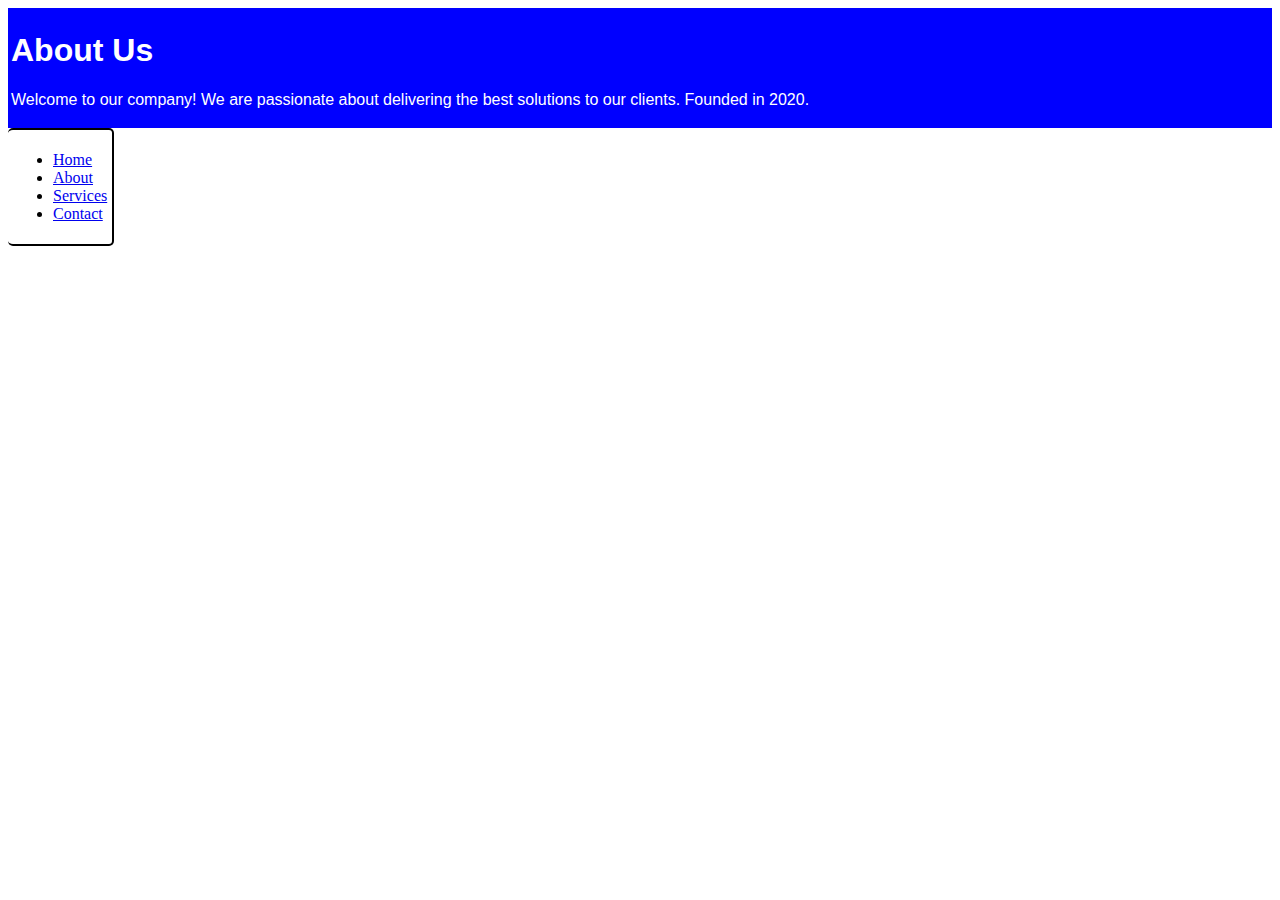
<file: About.html>
<!DOCTYPE html>
<html lang="en">
<head>
    <meta charset="UTF-8">
    <meta name="viewport" content="width=device-width, initial-scale=1.0">
    <meta name="description" content="About us page for our company. Learn more about who we are, our mission, and values.">
    <title>About Us</title>
    <link rel="stylesheet" href="styles.css">
</head>
<body>

    <section class="about-section">
        <div class="container">
            <h1>About Us</h1>
            <p>Welcome to our company! We are passionate about delivering the best solutions to our clients. Founded in 2020.
            </p>
        </div>
            </section>
            
        <nav>
            <ul>
                <li><a href="/">Home</a></li>
                <li><a href="/about">About</a></li>
                <li><a href="/services">Services</a></li>
                <li><a href="/contact">Contact</a></li>
            </ul>
        </nav>
</file>
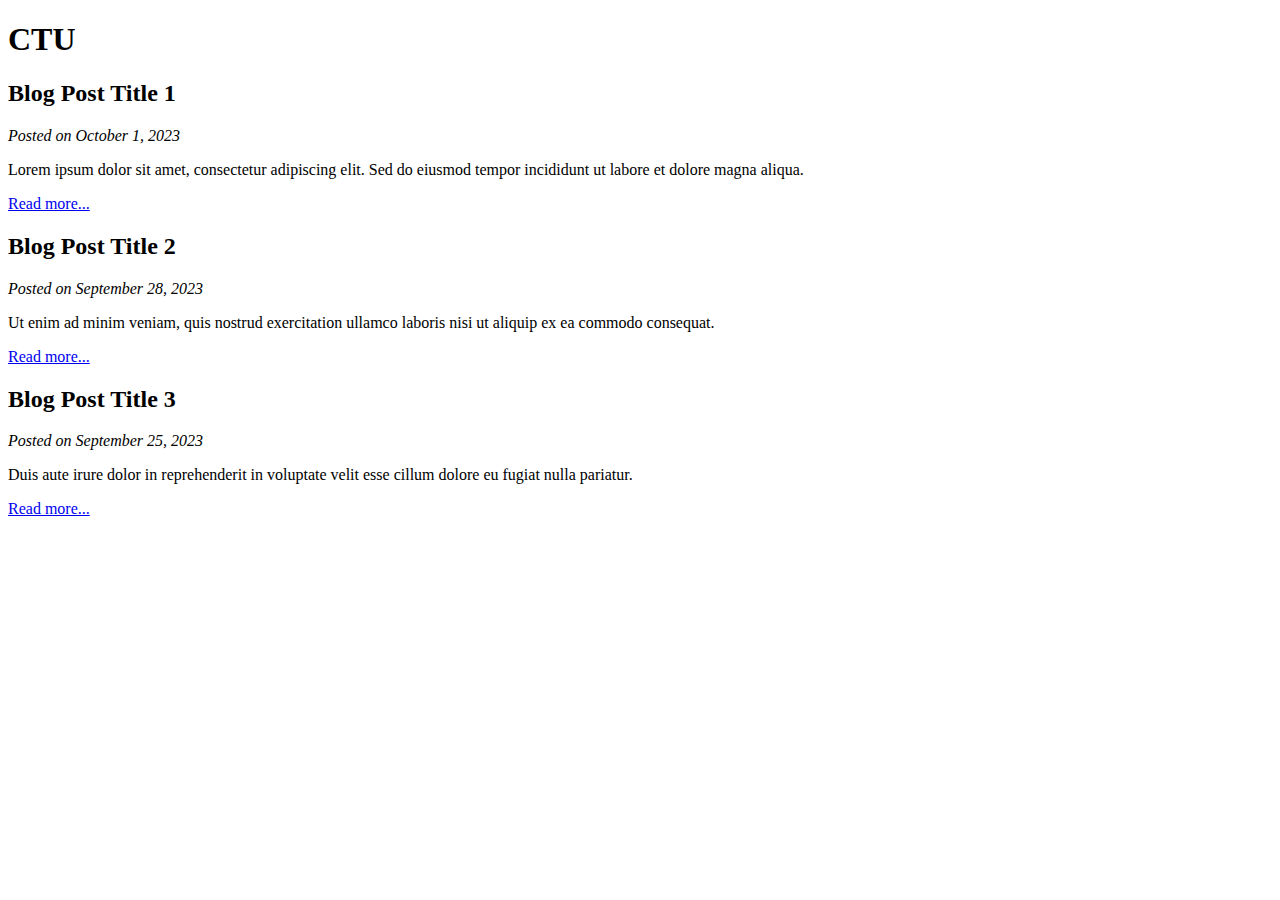
<file: Blog.html>
<!DOCTYPE html>
<html lang="en">
<head>
    <meta charset="UTF-8">
    <meta name="viewport" content="width=device-width, initial-scale=1.0">
    <title>Blog</title>
</head>
<body>
<div class="NavBar">
    <h1>CTU</h1>
    <nav class="Nav">
        <a href="About.html"></a>
        <a href="Blog.html"></a>
        <a href="Contact.html"></a>
        <a href="Index.html"></a>
        <a href="Portfolio.html"></a>
    </nav>

</div>    

<div class="container">
    <article>
        <h2>Blog Post Title 1</h2>
        <p><em>Posted on October 1, 2023</em></p>
        <p>Lorem ipsum dolor sit amet, consectetur adipiscing elit. Sed do eiusmod tempor incididunt ut labore et dolore magna aliqua.</p>
        <a href="#">Read more...</a>
    </article>

    <article>
        <h2>Blog Post Title 2</h2>
        <p><em>Posted on September 28, 2023</em></p>
        <p>Ut enim ad minim veniam, quis nostrud exercitation ullamco laboris nisi ut aliquip ex ea commodo consequat.</p>
        <a href="#">Read more...</a>
    </article>

    <article>
        <h2>Blog Post Title 3</h2>
        <p><em>Posted on September 25, 2023</em></p>
        <p>Duis aute irure dolor in reprehenderit in voluptate velit esse cillum dolore eu fugiat nulla pariatur.</p>
        <a href="#">Read more...</a>
    </article>
</div>
</body>
</html>
</file>
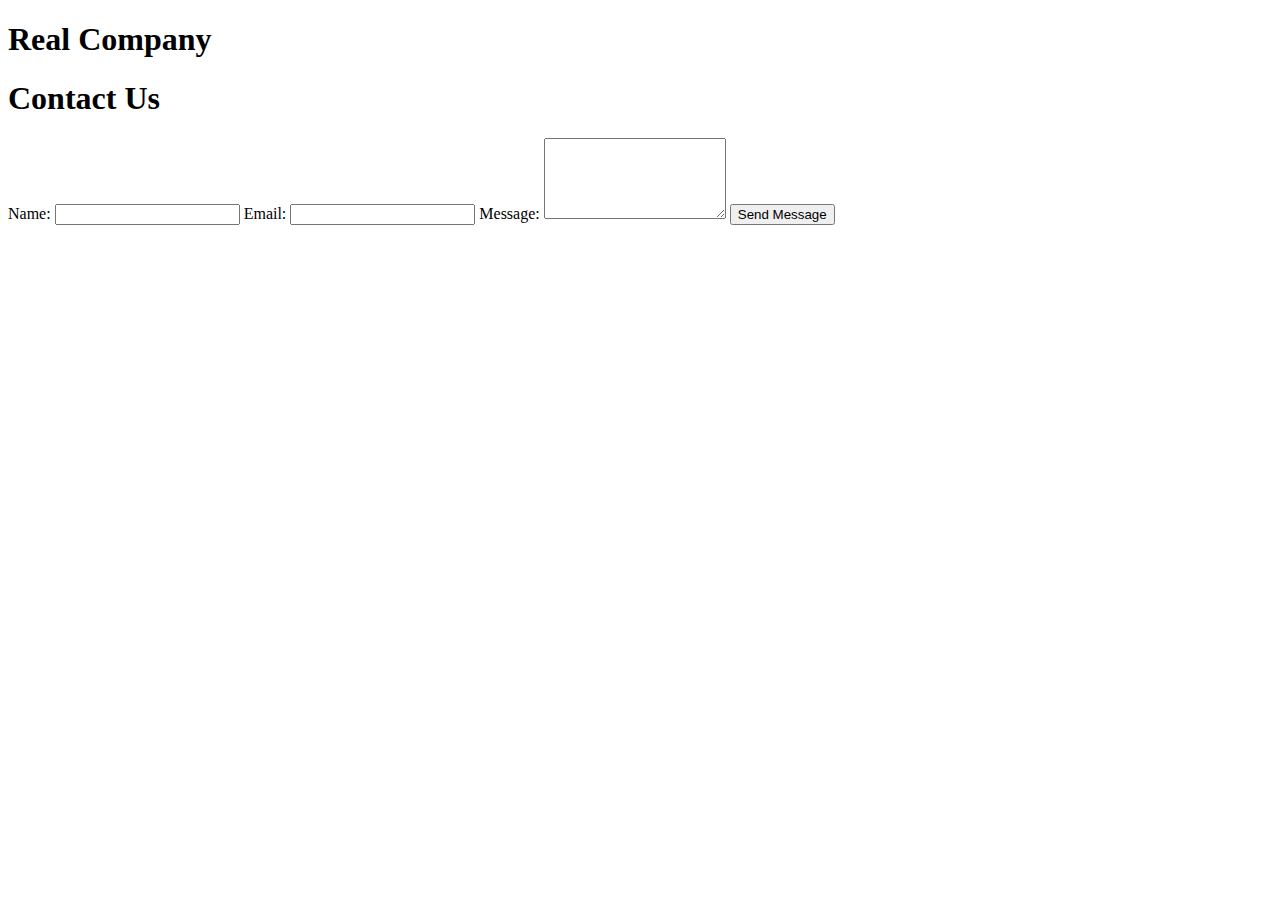
<file: Contact.html>
<!DOCTYPE html>
<html lang="en">
<head>
    <meta charset="UTF-8">
    <meta name="viewport" content="width=device-width, initial-scale=1.0">
    <title>contact</title>
</head>
<body>
   <div class="NavBar">
    <h1 id="head">Real Company</h1>
    <nav id="nav">
        <a href="Index.html"></a>
        <a href="About.html"></a>
        <a href="Contact.html"></a>
        <a href="Portfolio.html"></a>
        <a href="Services.html"></a>
        <a href="Blog.html"></a>
    </nav>
   </div> 

   <div class="container">
    <h1>Contact Us</h1>
    <form action="submit_form.php" method="POST">
        <label for="name">Name:</label>
        <input type="text" id="name" name="name" required>

        <label for="email">Email:</label>
        <input type="email" id="email" name="email" required>

        <label for="message">Message:</label>
        <textarea id="message" name="message" rows="5" required></textarea>

        <button type="submit">Send Message</button>
    </form>
</div>
</body>
</html>
</file>
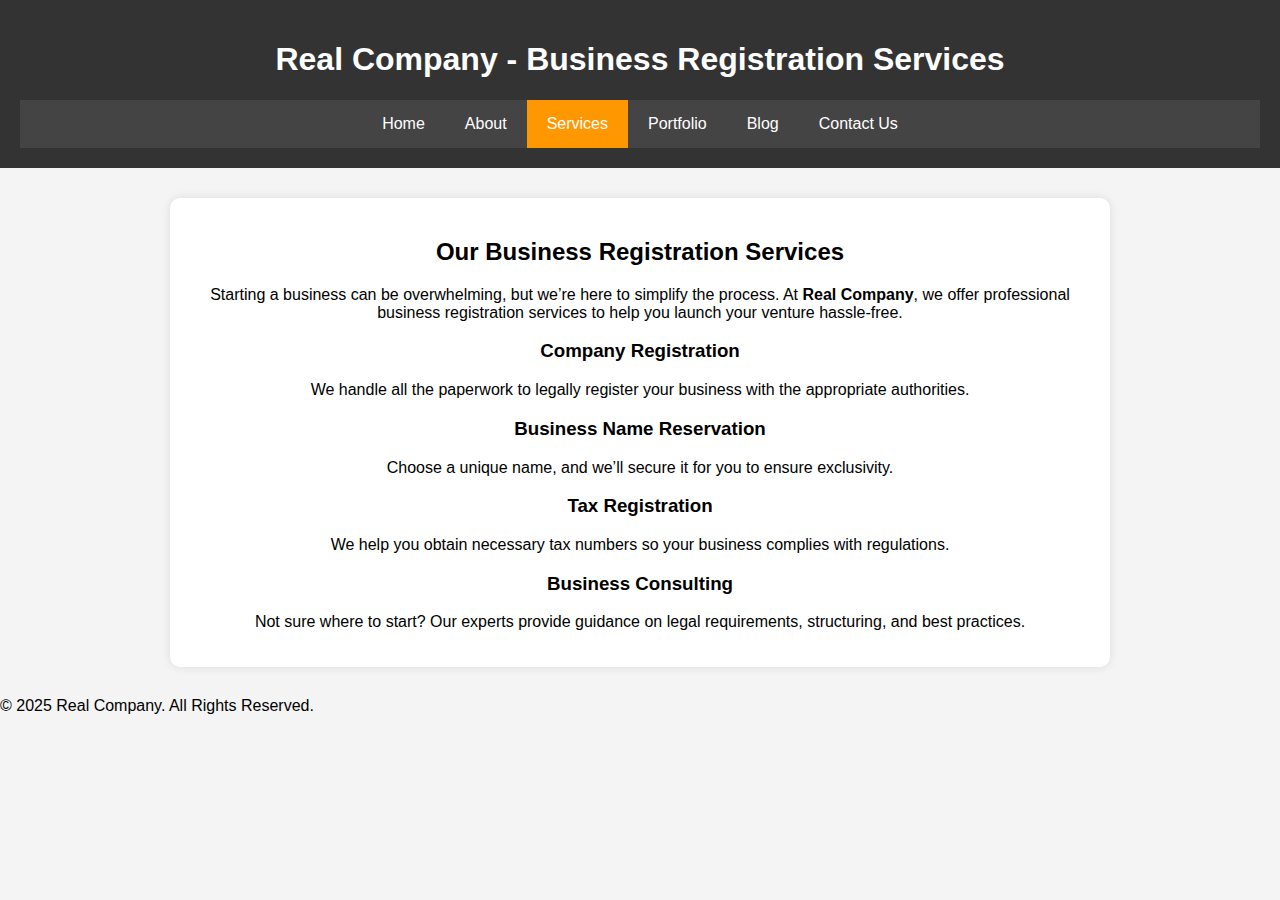
<file: Services.html>
<!DOCTYPE html>
<html lang="en">
<head>
    <meta charset="UTF-8">
    <meta name="viewport" content="width=device-width, initial-scale=1.0">
    <title>Our Services - Real Company</title>
    <link rel="stylesheet" type="text/css" href="services.css">
</head>
<body>
    <header>
        <h1>Real Company - Business Registration Services</h1>
        <nav>
            <ul>
                <li><a href="index.html">Home</a></li>
                <li><a href="About.html">About</a></li>
                <li><a href="Services.html" class="active">Services</a></li>
                <li><a href="Portfolio.html">Portfolio</a></li>
                <li><a href="Blog.html">Blog</a></li>
                <li><a href="Contact.html">Contact Us</a></li>
            </ul>
        </nav>
    </header>

<section class="services">
        <h2>Our Business Registration Services</h2>
        <p>Starting a business can be overwhelming, but we’re here to simplify the process. At <strong>Real Company</strong>, we offer professional business registration services to help you launch your venture hassle-free.</p>

        <div class="service-box">
            <h3>Company Registration</h3>
            <p>We handle all the paperwork to legally register your business with the appropriate authorities.</p>
        </div>

        <div class="service-box">
            <h3>Business Name Reservation</h3>
            <p>Choose a unique name, and we’ll secure it for you to ensure exclusivity.</p>
        </div>


<div class="service-box">
            <h3>Tax Registration</h3>
            <p>We help you obtain necessary tax numbers so your business complies with regulations.</p>
        </div>

        <div class="service-box">
            <h3>Business Consulting</h3>
            <p>Not sure where to start? Our experts provide guidance on legal requirements, structuring, and best practices.</p>
        </div>
    </section>

    <footer>
        <p>&copy; 2025 Real Company. All Rights Reserved.</p>
    </footer>
</body>
</html>
</file>
<file: styles.css>
div {
    border-style: solid;
    border-color: blue ;
    background-color: blue;
}

h1, p {
    font-family: 'Gill Sans', 'Gill Sans MT', Calibri, 'Trebuchet MS', sans-serif;
    color: white;
}

nav {
    display: inline-block;
    padding: 5px;
    border: 2px black solid;
    border-radius: 5px;
    border-left: 0px;
    animation: myAnimation 5s;

  
}

@keyframes myAnimation{
    from{right:0px}
    to{left:0px}
}
</file>
<file: services.css>
/* General Styles */
body {
    font-family: Arial, sans-serif;
    margin: 0;
    padding: 0;
    background-color: #f4f4f4;
}

/* Header and Navigation */
header {
    background-color: #333;
    color: white;
    padding: 20px;
    text-align: center;
}

nav ul {
    list-style-type: none;
    padding: 0;
    display: flex;
    justify-content: center;
    background-color: #444;
    margin: 0;
}

nav ul li {
    margin: 0;
    padding: 0;
}
nav ul li a {
    display: block;
    padding: 15px 20px;
    color: white;
    text-decoration: none;
    transition: 0.3s;
}

/* Animation Effect */
nav ul li a:hover {
    background-color: #ff9800;
    transform: scale(1.1);
}

nav ul li a.active {
    background-color: #ff9800;
}

/* Services Section */
.services {
    max-width: 900px;
    margin: 30px auto;
    padding: 20px;
    text-align: center;
    background-color: white;
    box-shadow: 0px 0px 10px rgba(0, 0, 0, 0.1);
    border-radius: 10px;
}
</file>
